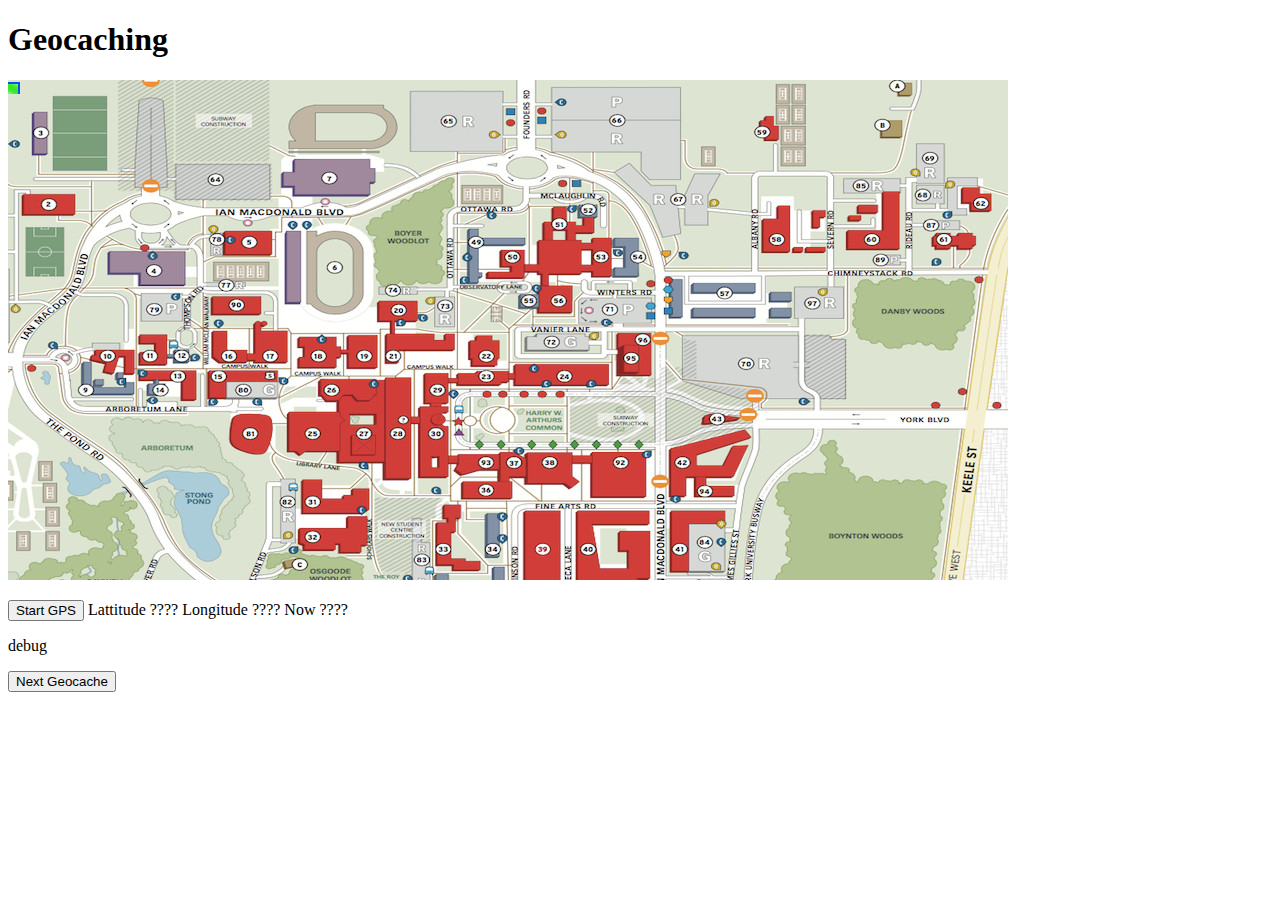
<file: GPS/index.html>
<!DOCTYPE html>
<html>
<head>
  <script type="text/javascript" src="gps.js"></script>
  <link href="gps.css" type="text/css" rel="stylesheet" />
</head>
<body>
<h1>Geocaching</h1>
<div id="map">
  <img src="map.jpg" />
  <div id="target">
    <img src="target.gif" />
  </div>
  <div id="me">
    <img src="me.gif" />
  </div>
</div>
<p>
<button id="togglegps" onclick="togglegps()">Start GPS</button>
Lattitude <span id="latitude"> ???? </span>
Longitude <span id="longitude"> ???? </span>
Now <span id="now"> ???? </span>
</p>
<p>
<div id="debug"> debug </div>
</p>
<p>
  <button onclick="updateCache()"> Next Geocache </button>
</p>
</body>
</html>
</file>
<file: GPS/gps.css>
#map {
  position: relative;
}

#target {
  position: absolute;
  top: 0px;
  left: 0px;
}

#me {
  position: absolute;
  top: 0px;
  left: 0px;
}
</file>
